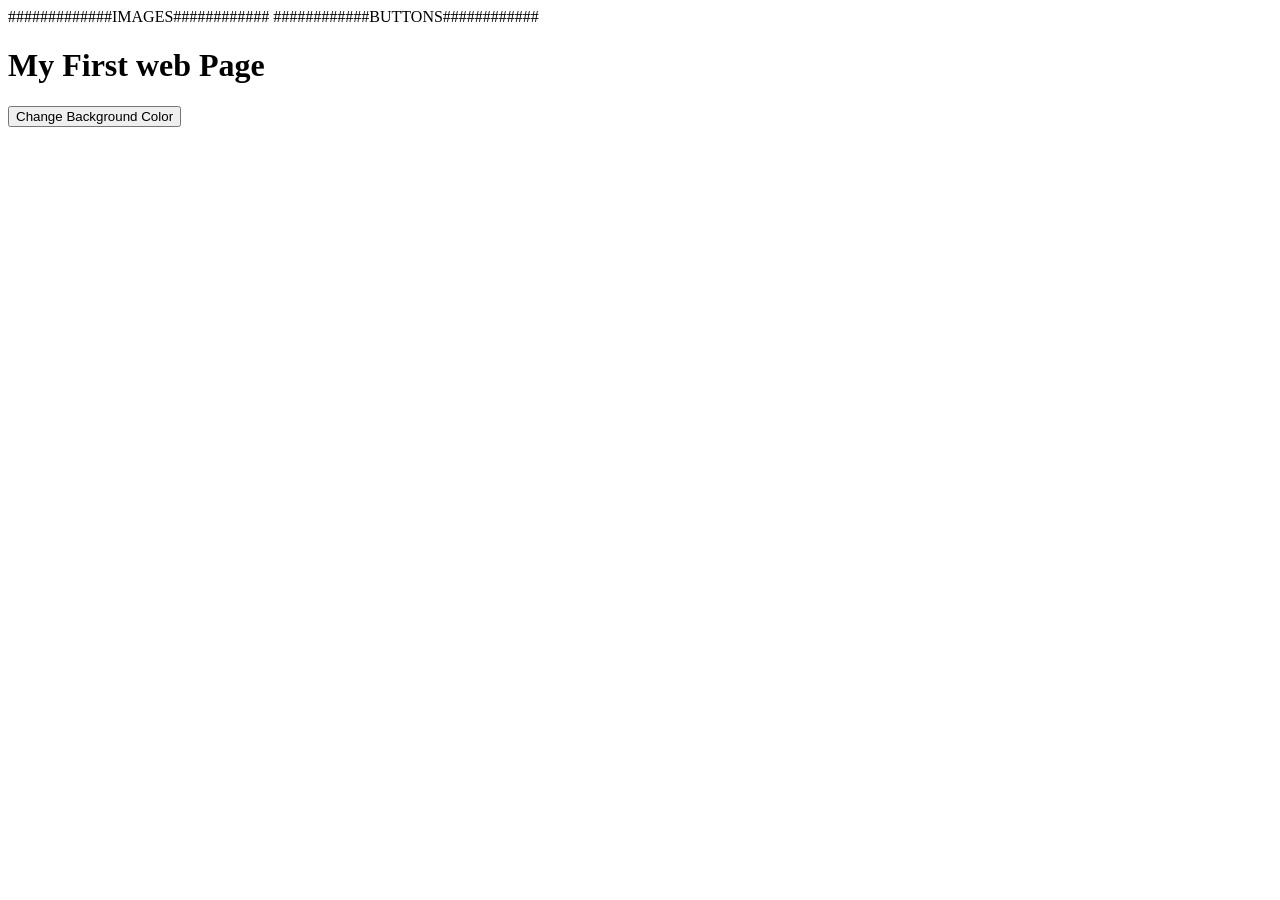
<file: frontend/index.html>
<!-- <h1>Hello, World!</h1>
<h2>Welcome to my website</h2>
<h3>About Me</h3>
<h4>My name is John Doe and I am a web developer.</h4>
<h5>My hobbies include coding, hiking, and photography.</h5>
<h6>Feel free to explore my website and learn more about me!</h6> -->


<!-- <h1>About Me</h1>
<p>Hello, I'm shree lakshmi, and I am a student in gcem, born and brought up in bangalore. I love to learn new things and explore different interests.
    i am currently pursuing my degree in computer science and engineering. I have a passion for technology and enjoy working on various projects related to web development, programming, and data analysis. In my free time, I like to read books, watch movies, and spend time with my friends and family.
    i am always eager to take on new challenges and expand my knowledge in the field of computer science.
    my projects include developing web applications, creating mobile apps, and working on machine learning algorithms. I am also interested in contributing to open-source projects and collaborating with other developers to create innovative solutions.
</p> -->
#############IMAGES############
<!-- <h1>My Favorite food</h1>
<img src="OIP.webp" alt="My Favorite Food"> -->
############BUTTONS############
<!-- <h1>student portal</h1>
<button onclick="alert('student_login.html')">Login</button>  -->


<!-- <h1>A Welcome to the student portal</h1>
<label>enter your name:</label>
<input type="text" placeholder="enter your name">
<br>
<br>
<label>enter your email:</label>
<input type="email" placeholder="enter your email">
<br>
<br>
<label>enter your password:</label>
<input type="password" placeholder="enter your password">
<br>
<br>
<label>enter your phone number:</label>
<input type="number" placeholder="enter your phone number">
<br>
<br>
<label>enter your date of birth:</label>
<input type="date" placeholder="enter your date of birth">  
<br>
<br>    
<label>enter your gender:</label>
<input type="radio" name="gender" value="male"> Male
<input type="radio" name="gender" value="female"> Female
<input type="radio" name="gender" value="other"> Other
<br>
<br>
<button onclick="alert('form submitted')">Login</button>  -->


<!-- <h1>student marks</h1>
<table border="1">
    <tr>
        <th style="background-color: #4CAF50; color: white;">Subject</th>
        <th style="background-color: #4CAF50; color: white;">Marks</th>
    </tr>
    <tr>
        <td style="background-color: #f1f1f1;">Mathematics</td>
        <td style="background-color: #f1f1f1;">95</td>
    </tr>
    <tr>
        <td style="background-color: #f1f1f1;">Science</td>
        <td style="background-color: #f1f1f1f0;">90</td>
    </tr>
    <tr>
        <td style="background-color: #f1f1f1;">English</td>
        <td style="background-color: #f1f1f1;">85</td>
    </tr>
    <tr>
        <td style="background-color: #f1f1f1;">History</td>
        <td style="background-color: #f1f1f1;">80</td>
    </tr>
    <tr>
        <td style="background-color: #f1f1f1;">Geography</td>
        <td style="background-color: #f1f1f1;">75</td>
    </tr> 


<!DOCTYPE html>
<html lang="en">
<head>
    <link rel="stylesheet" href="style.css">
    <style>
        table {
            border-collapse: collapse;
            width: 100%;
        }
        th,td { border:1px solid color(srgb(0,1,0));
            text-align: left;
            padding: 8px;
        }
        th {
            background-color: #4CAF50;
            color: white;
        }
    </style>
        
    
</head>
<body>
    
</body>
</html> -->

<!-- <!DOCTYPE html>
<html lang="en">
<head>
    <meta charset="UTF-8">
    <meta name="viewport" content="width=device-width, initial-scale=1.0">
    <title>Student Registration</title>
    <link rel="stylesheet" href="style.css">

</head>
<body>
    <div class="container">
        <h1>Student Registration</h1>
        <p>Enter your details below:</p>
        <input type="text" placeholder="Enter your name:">
        <br><br>
        <input type="email" placeholder="Enter your email:">
        <br><br>
        <input type="password" placeholder="Enter your password:">
        <br><br>
        <button>Register Now</button>
        </div>
</body>
</html> -->
<!-- <!DOCTYPE html>
<html lang="en">
<head>
    <meta charset="UTF-8">
    <meta name="viewport" content="width=device-width, initial-scale=1.0">
    <title>My portfolio</title>
    <link rel="stylesheet" href="style.css">
</head>
<body>
    <nav>
        <h2>MY PORTFOLIO</h2>
        <div class="links">
            <a href="#about">About</a>
            <a href="#skills">Skills</a>
            <a href="#projects">Projects</a>
            <a href="#contact">Contact</a>
        </div>
    </nav>

<section class="hero">
    <h1>welcome to my portfolilo</h1>
    <p>hi, iam shree lakshmi , a passionate web developer. i am dedicatted to creating beautiful and function websitres.</p>
    <button>Contact Me</button>

</section>
<h2 class="heading">My Skills</h2>
<div class="container">
    <div class="card">
        <h2>HTML</h2>
        <p> I create web pages using html and css.</p>
    </div>
    <div class="card">
        <h2>css</h2>
        <p>I style webpages using css.</p>
    </div>
    <div class="card">
        <h2>JavaScript</h2>
        <p>I add interactivity to webpages using javascript.+</p>
    </div>
</div>    
</body>
</html> -->
<!DOCTYPE html>
<html lang="en">
<head>
    <meta charset="UTF-8">
    <meta name="viewport" content="width=device-width, initial-scale=1.0">
    <title>change text</title>
    <script src="script.js" defer></script>
</head>
<body>
    <h1 id="title">My First web Page</h1>
<button onmouseout="changeColor()"> Change Background Color</button> 
    
</body>
</html>
</file>
<file: frontend/style.css>
/* body{
    margin:0;
    font-family:Arial;
}

p{
    font-size: 20px;
}

div{
    text-align:center;
    border:3px solid black;
    padding:100px;
    margin:20px;
}
button{
    background-color: rgb(233, 187, 6);
    color:white;
    padding:10px 20px;
    border:none;
    border-radius: 5px;
    cursor:pointer;
}
.container{
    background-color: white;
    margin:100px auto;
    padding:30px;
    border-radius:15px;
    width:400px;

}
.input{
    padding:10px;
    width:90px;
    border:1px solid #ccc;
    border-radius: 5px;
} */
 body{
    margin:0;
    font-family:Arial;
 }
 nav{
    background-color: grey;
    color:white;
    padding:15px 30px;
    display:flex;
    justify-content:space-between;
    align-items: center;

 }
 .links a{
    color: white;
    text-decoration:none;
    margin-left:20px;

 }
 .links{
    display:flex;
    align-items:center;
 }
 .hero{
    background-color: rgba(red, green, blue, alpha);
    background-position: center;
    background-image:url('OIP.webp');
    background-size: cover;
    padding:100px 30px;
    text-align: center;
    color:black;
 }
button{
    background-color: pink;
    
}
</file>
